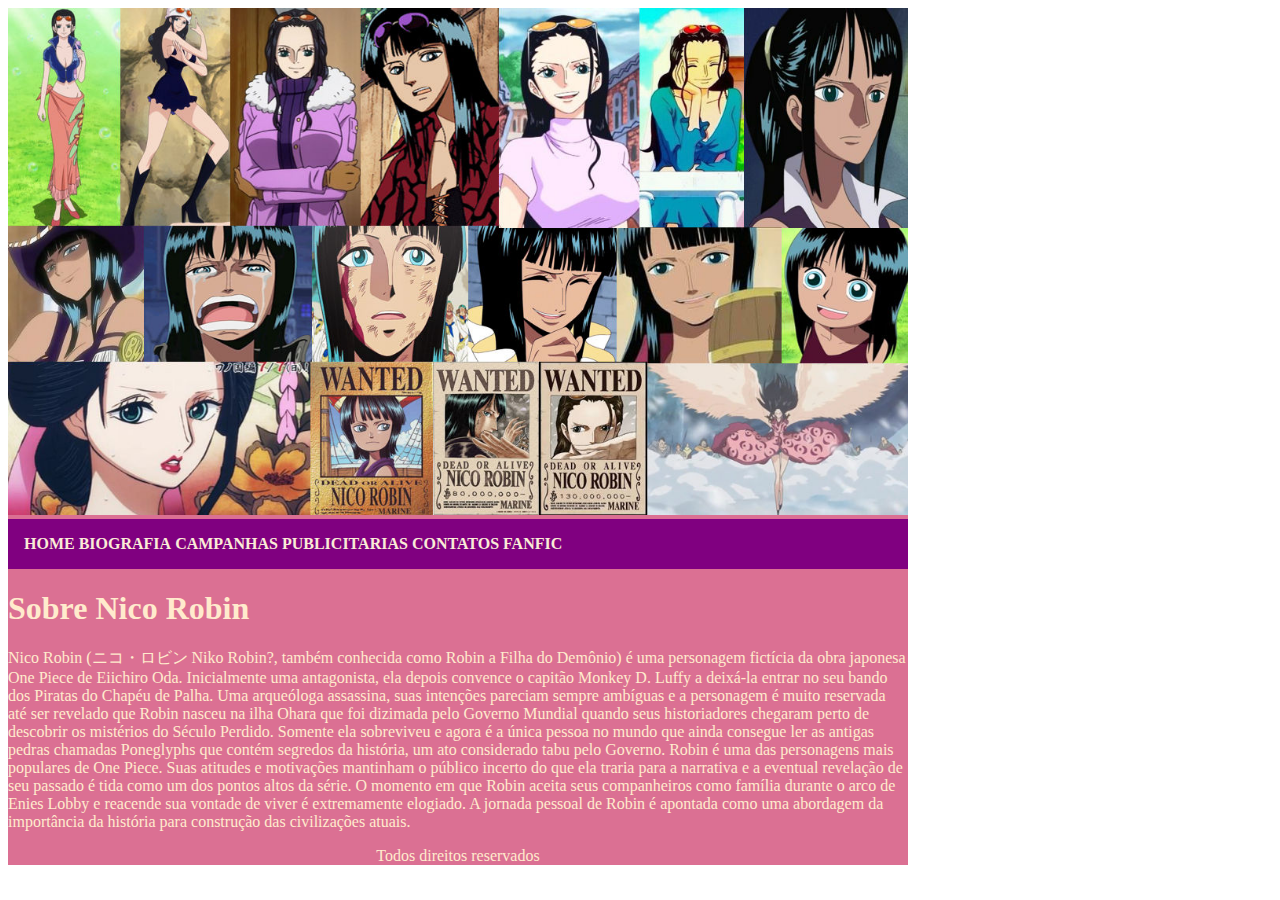
<file: index.html>
<!DOCTYPE html>
<html lang="en">
<head>
    <meta charset="UTF-8">
    <meta http-equiv="X-UA-Compatible" content="IE=edge">
    <meta name="viewport" content="width=device-width, initial-scale=1.0">
    <title>Nico Robin</title>
    <link rel="stylesheet" href="./css/style.css">
</head>
<body>
    <div class="container">
        <header>
            <img src="./img/one_piece_robin_collage_by_jessimig_ddc8ue8-fullview.jpg" width="900px" alt="">
        </header>

        <nav class="nav">
            <a class="nav-link" href="../index.html">HOME</a>
            <a class="nav-link" href="./pages/bio.html">BIOGRAFIA</a>
            <a class="nav-link" href="./pages/camopublica.html">CAMPANHAS PUBLICITARIAS</a>
            <a class="nav-link" href="./pages/contato.html">CONTATOS</a>
            <a class="nav-link" href="./Pages/fic.html">FANFIC</a>
        </nav>


        <main>
            <h1>Sobre Nico Robin</h1>
            <p>Nico Robin (ニコ・ロビン Niko Robin?, também conhecida como Robin a Filha do Demônio) é uma personagem fictícia da obra japonesa One Piece de Eiichiro Oda. Inicialmente uma antagonista, ela depois convence o capitão Monkey D. Luffy a deixá-la entrar no seu bando dos Piratas do Chapéu de Palha. Uma arqueóloga assassina, suas intenções pareciam sempre ambíguas e a personagem é muito reservada até ser revelado que Robin nasceu na ilha Ohara que foi dizimada pelo Governo Mundial quando seus historiadores chegaram perto de descobrir os mistérios do Século Perdido. Somente ela sobreviveu e agora é a única pessoa no mundo que ainda consegue ler as antigas pedras chamadas Poneglyphs que contém segredos da história, um ato considerado tabu pelo Governo.

                Robin é uma das personagens mais populares de One Piece. Suas atitudes e motivações mantinham o público incerto do que ela traria para a narrativa e a eventual revelação de seu passado é tida como um dos pontos altos da série. O momento em que Robin aceita seus companheiros como família durante o arco de Enies Lobby e reacende sua vontade de viver é extremamente elogiado. A jornada pessoal de Robin é apontada como uma abordagem da importância da história para construção das civilizações atuais.</p>
        </main>

        <footer>
            <p>Todos direitos reservados</p>
        </footer>


    </div>
</body>
</html>
</file>
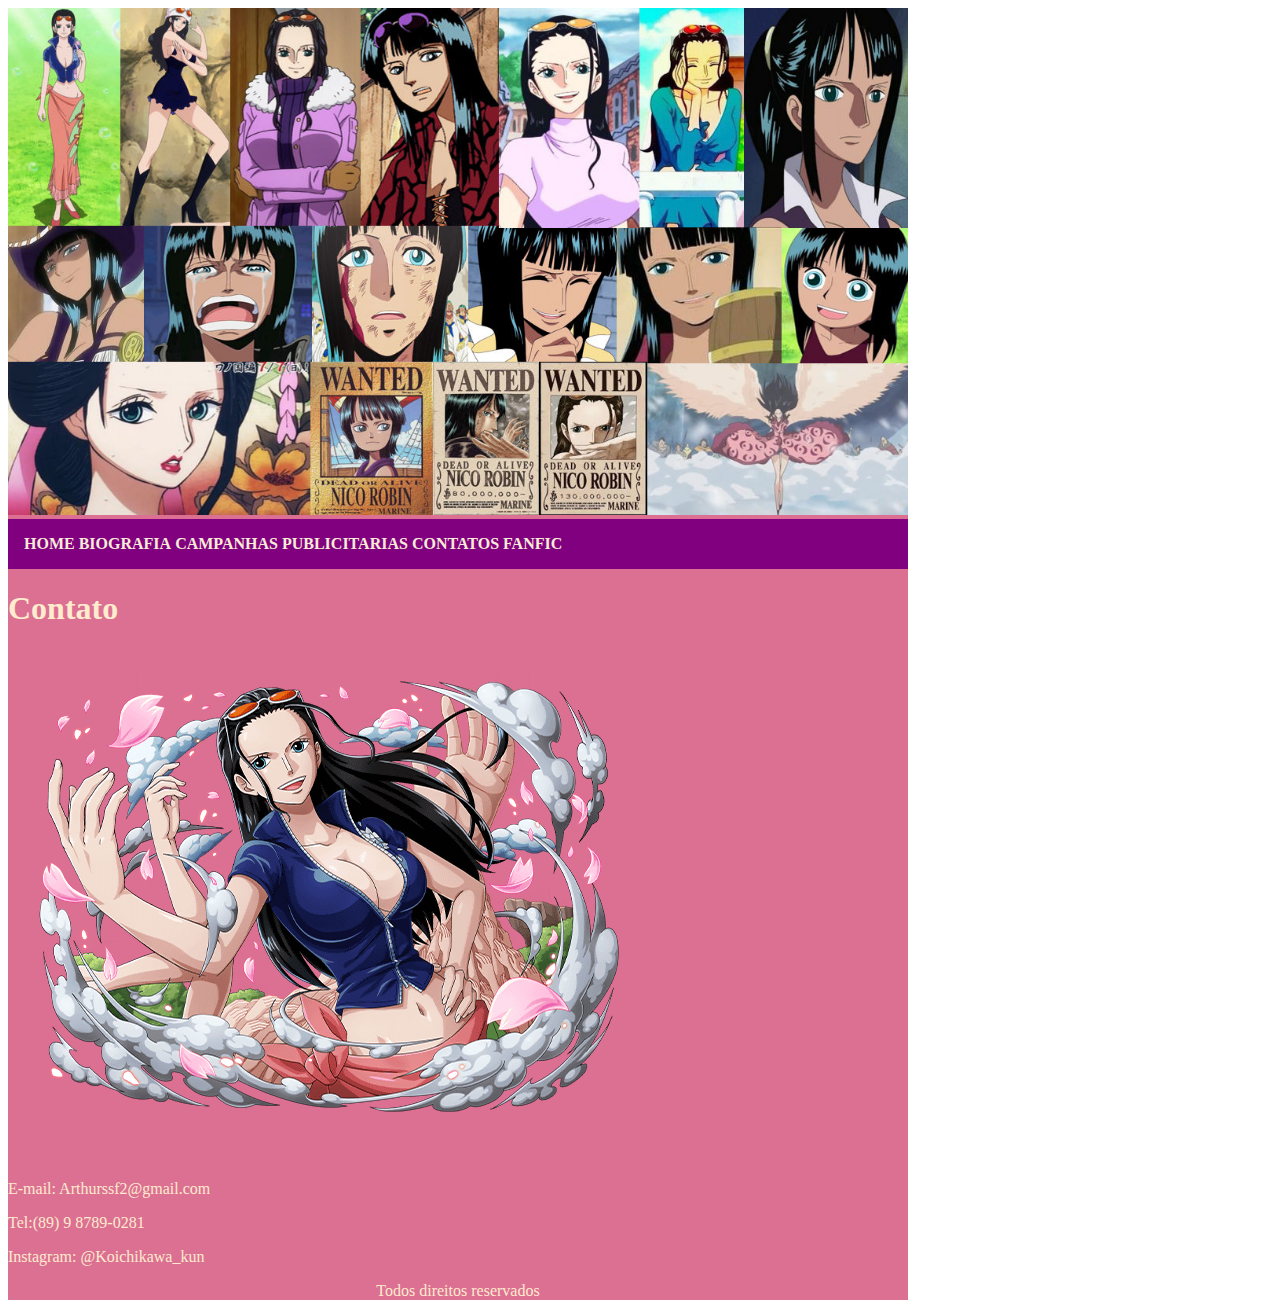
<file: Pages/contato.html>
<!DOCTYPE html>
<html lang="en">
<head>
    <meta charset="UTF-8">
    <meta http-equiv="X-UA-Compatible" content="IE=edge">
    <meta name="viewport" content="width=device-width, initial-scale=1.0">
    <title>Nico Robin</title>
    <link rel="stylesheet" href="../css/style.css">
</head>
<body>
    <div class="container">
        <header>
            <img src="../img/one_piece_robin_collage_by_jessimig_ddc8ue8-fullview.jpg" width="900px" alt="">
        </header>

        <nav class="nav">
            <a class="nav-link" href="../index.html">HOME</a>
            <a class="nav-link" href="./pages/bio.html">BIOGRAFIA</a>
            <a class="nav-link" href="./pages/camopublica.html">CAMPANHAS PUBLICITARIAS</a>
            <a class="nav-link" href="./pages/contato.html">CONTATOS</a>
            <a class="nav-link" href="./Pages/fic.html">FANFIC</a>
        </nav>


        <main>
            <h1>Contato</h1>

            <img src="../img/deayglm-07790ff6-2850-4433-bead-33390c3c1746.png" alt="">

            <p>E-mail: Arthurssf2@gmail.com</p>
            <p>Tel:(89) 9 8789-0281</p>
            <p>Instagram: @Koichikawa_kun</p>
        </main>

        <footer>
            <p>Todos direitos reservados</p>
        </footer>


    </div>
</body>
</html>
</file>
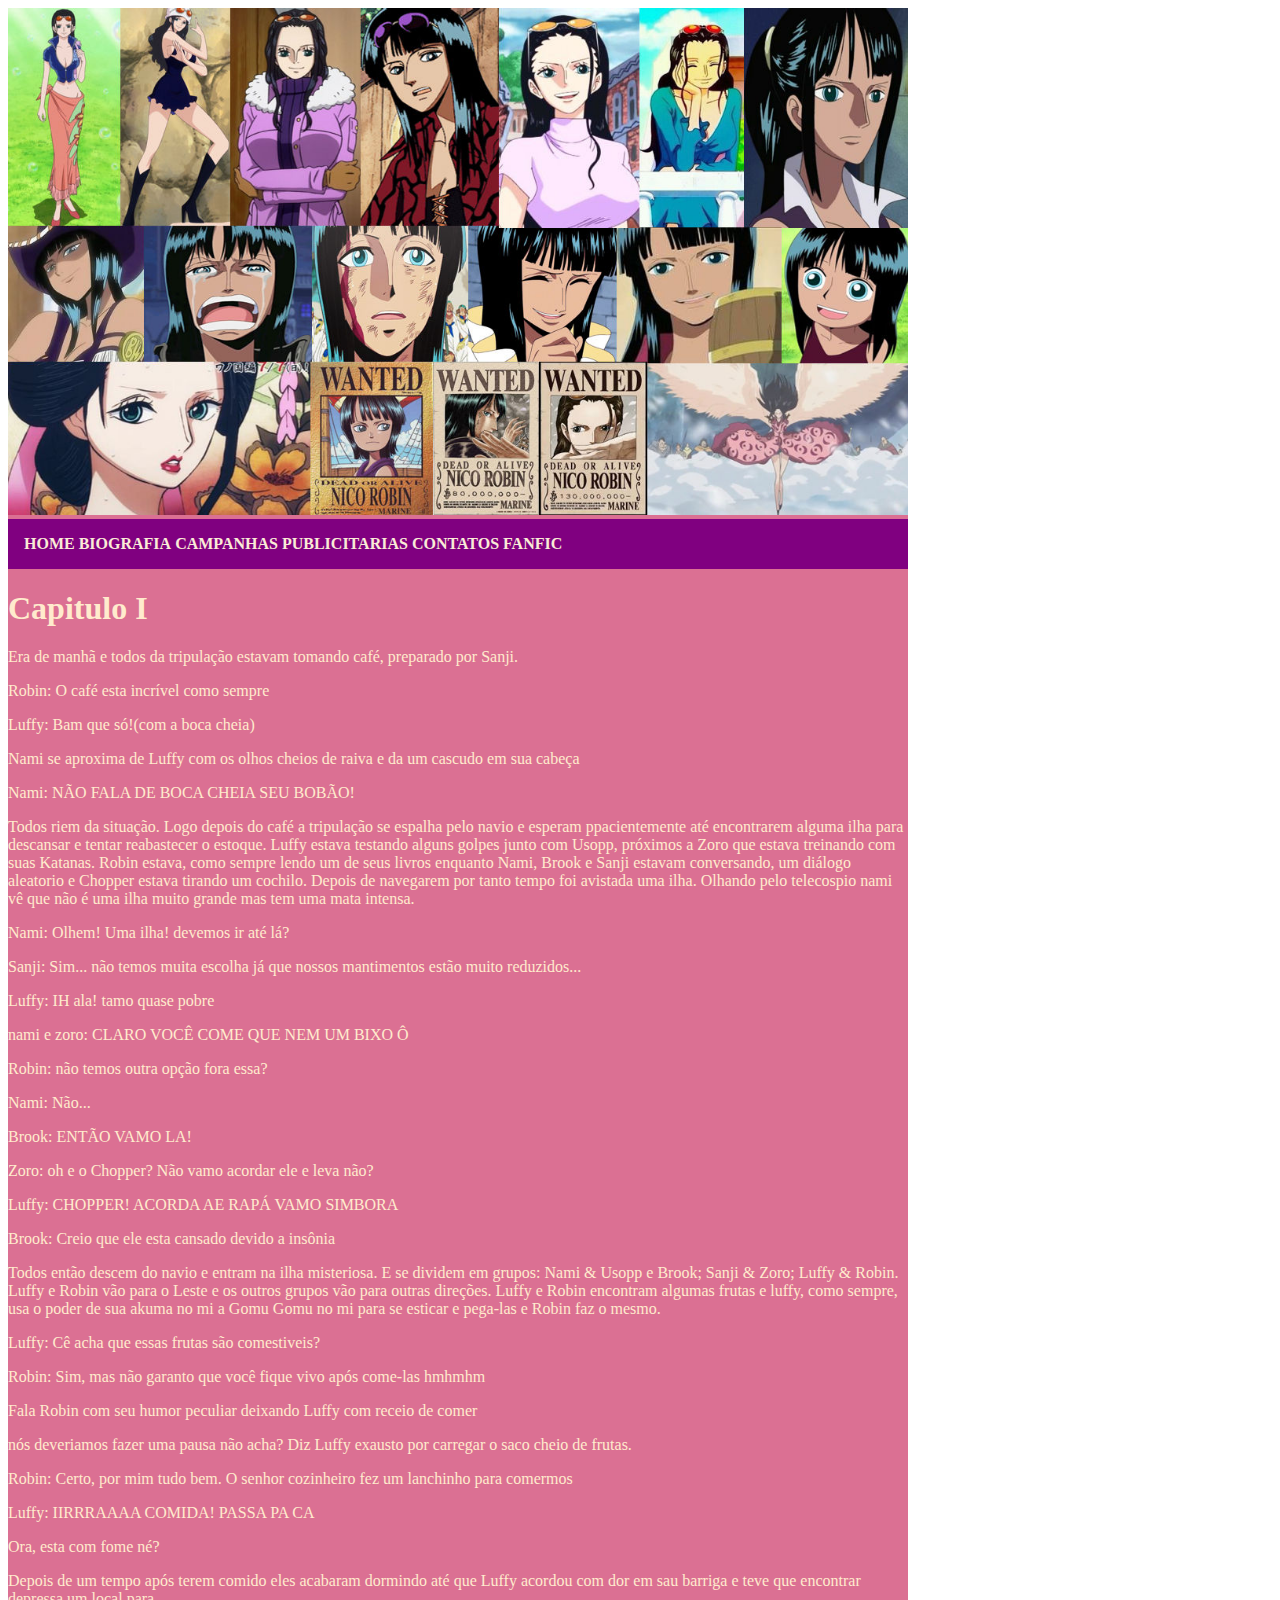
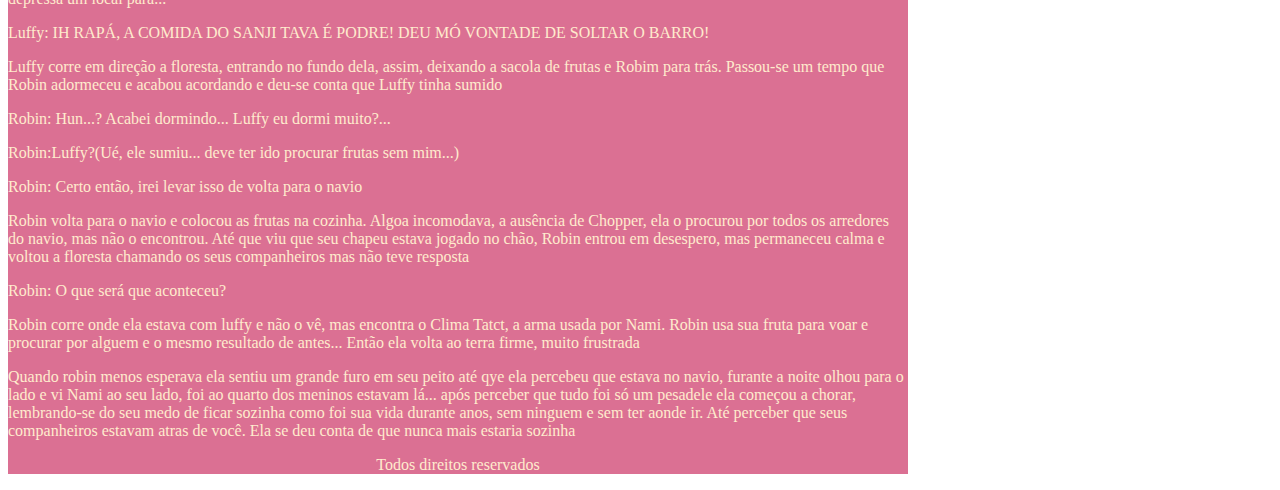
<file: Pages/fic.html>
<!DOCTYPE html>
<html lang="en">
<head>
    <meta charset="UTF-8">
    <meta http-equiv="X-UA-Compatible" content="IE=edge">
    <meta name="viewport" content="width=device-width, initial-scale=1.0">
    <title>Nico Robin</title>
    <link rel="stylesheet" href="../css/style.css">
</head>
<body>
    <div class="container">
        <header>
            <img src="../img/one_piece_robin_collage_by_jessimig_ddc8ue8-fullview.jpg" width="900px" alt="">
        </header>

        <nav class="nav">
            <a class="nav-link" href="../index.html">HOME</a>
            <a class="nav-link" href="./pages/bio.html">BIOGRAFIA</a>
            <a class="nav-link" href="./pages/camopublica.html">CAMPANHAS PUBLICITARIAS</a>
            <a class="nav-link" href="./pages/contato.html">CONTATOS</a>
            <a class="nav-link" href="./Pages/fic.html">FANFIC</a>
        </nav>


        <main>
            <h1>Capitulo I</h1>
            <p>Era de manhã e todos da tripulação estavam tomando café, preparado por Sanji.</p>
            <p>Robin: O café esta incrível como sempre</p>
            <p>Luffy: Bam que só!(com a boca cheia)</p>
            <p>Nami se aproxima de Luffy com os olhos cheios de raiva e da um cascudo em sua cabeça</p>
            <p>Nami: NÃO FALA DE BOCA CHEIA SEU BOBÃO!</p>
            <p>Todos riem da situação. Logo depois do café a tripulação se espalha pelo navio e esperam ppacientemente até encontrarem alguma ilha para descansar e tentar reabastecer o estoque. Luffy estava testando alguns golpes junto com Usopp, próximos a Zoro que estava treinando com suas Katanas. Robin estava, como sempre lendo um de seus livros enquanto Nami, Brook e Sanji estavam conversando, um diálogo aleatorio e Chopper estava tirando um cochilo. Depois de navegarem por tanto tempo foi avistada uma ilha. Olhando pelo telecospio nami vê que não é uma ilha muito grande mas tem uma mata intensa.</p>
            <p>Nami: Olhem! Uma ilha! devemos ir até lá?</p>
            <p>Sanji: Sim... não temos muita escolha já que nossos mantimentos estão muito reduzidos...</p>
            <p>Luffy: IH ala! tamo quase pobre</p>
            <p>nami e zoro: CLARO VOCÊ COME QUE NEM UM BIXO Ô</p>
            <p>Robin: não temos outra opção fora essa?</p>
            <p>Nami: Não...</p>
            <p>Brook: ENTÃO VAMO LA!</p>
            <p>Zoro: oh e o Chopper? Não vamo acordar ele e leva não?</p>
            <p>Luffy: CHOPPER! ACORDA AE RAPÁ VAMO SIMBORA</p>
            <p>Brook: Creio que ele esta cansado devido a insônia</p>
            <p>Todos então descem do navio e entram na ilha misteriosa. E se dividem em grupos: Nami & Usopp e Brook; Sanji & Zoro; Luffy & Robin. Luffy e Robin vão para o Leste e os outros grupos vão para outras direções. Luffy e Robin encontram algumas frutas e luffy, como sempre, usa o poder de sua akuma no mi a Gomu Gomu no mi para se esticar e pega-las e Robin faz o mesmo.</p>
            <p>Luffy: Cê acha que essas frutas são comestiveis?</p>
            <p>Robin: Sim, mas não garanto que você fique vivo após come-las hmhmhm</p>
            <p>Fala Robin com seu humor peculiar deixando Luffy com receio de comer</p>
            <p>nós deveriamos fazer uma pausa não acha? Diz Luffy exausto por carregar o saco cheio de frutas.</p>
            <p>Robin: Certo, por mim tudo bem. O senhor cozinheiro fez um lanchinho para comermos</p>
            <p>Luffy: IIRRRAAAA COMIDA! PASSA PA CA</CAption></p>
            <p>Ora, esta com fome né?</p>
            <p>Depois de um tempo após terem comido eles acabaram dormindo até que Luffy acordou com dor em sau barriga e teve que encontrar depressa um local para...</p>
            <p>Luffy: IH RAPÁ, A COMIDA DO SANJI TAVA É PODRE! DEU MÓ VONTADE DE SOLTAR O BARRO! </p>
            <p>Luffy corre em direção a floresta, entrando no fundo dela, assim, deixando a sacola de frutas e Robim para trás. Passou-se um tempo que Robin adormeceu e acabou acordando e deu-se conta que Luffy tinha sumido</p>
            <p>Robin: Hun...? Acabei dormindo... Luffy eu dormi muito?... </p>
            <p>Robin:Luffy?(Ué, ele sumiu... deve ter ido procurar frutas sem mim...)</p>
            <p>Robin: Certo então, irei levar isso de volta para o navio</p>
            <p>Robin volta para o navio e colocou as frutas na cozinha. Algoa incomodava, a ausência de Chopper, ela o procurou por todos os arredores do navio, mas não o encontrou. Até que viu que seu chapeu estava jogado no chão, Robin entrou em desespero, mas permaneceu calma e voltou a floresta chamando os seus companheiros mas não teve resposta</p>
            <p>Robin: O que será que aconteceu?</p>
            <p>Robin corre onde ela estava com luffy e não o vê, mas encontra o Clima Tatct, a arma usada por Nami. Robin usa sua fruta para voar e procurar por alguem e o mesmo resultado de antes... Então ela volta ao terra firme, muito frustrada</p>
            <p>Quando robin menos esperava ela sentiu um grande furo em seu peito até qye ela percebeu que estava no navio, furante a noite olhou para o lado e vi Nami ao seu lado, foi ao quarto dos meninos estavam lá... após perceber que tudo foi só um pesadele ela começou a chorar, lembrando-se do seu medo de ficar sozinha como foi sua vida durante anos, sem ninguem e sem ter aonde ir. Até perceber que seus companheiros estavam atras de você. Ela se deu conta de que nunca mais estaria sozinha</p>

        </main>

        <footer>
            <p>Todos direitos reservados</p>
        </footer>


    </div>
</body>
</html>
</file>
<file: css/style.css>
.container{
    background-color: palevioletred;
    width: 900px;
  }
  .nav{
      background-color: purple;
      padding: 1rem;
  }
  
  nav{
      background-color: purple;
  }
  
  .nav-link{
    color: antiquewhite;
    font-weight: 700;
    text-decoration: none;
  }
  main{
      color: blanchedalmond;
  }
  footer p{
      color: blanchedalmond;
      text-align: center;
  }
</file>
